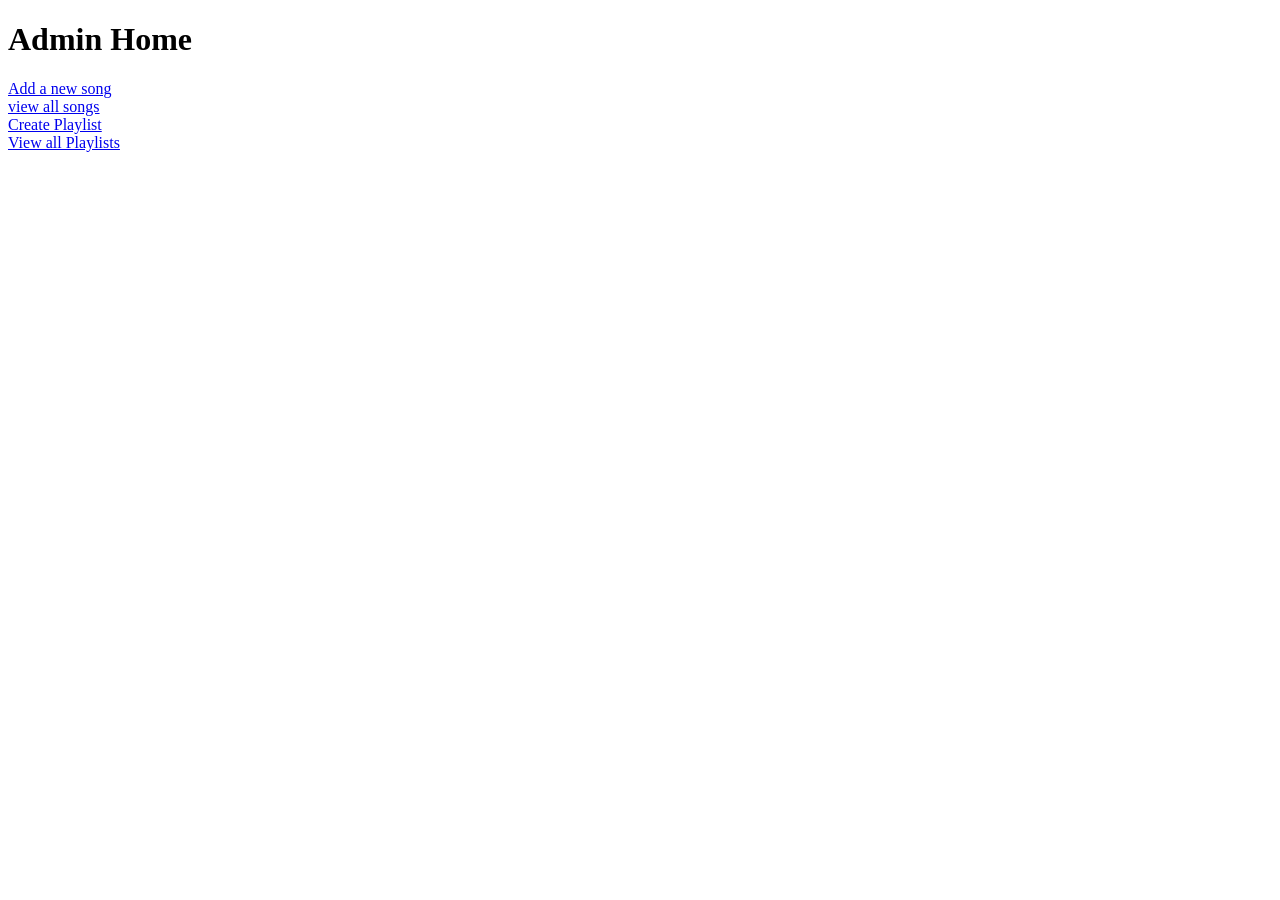
<file: src/main/resources/templates/adminHome.html>
<!DOCTYPE html>
<html>
<head>
<meta charset="ISO-8859-1">
<title>Insert title here</title>
</head>
<body>
<h1>Admin Home</h1>
<a href="newSong">Add a new song</a>
<br/>
<a href="viewSongs">view all songs</a>
<br/>
<a href="createPlaylist">Create Playlist</a>
<br/>
<a href="viewPlaylists">View all Playlists</a>
</body>
</html>
</file>
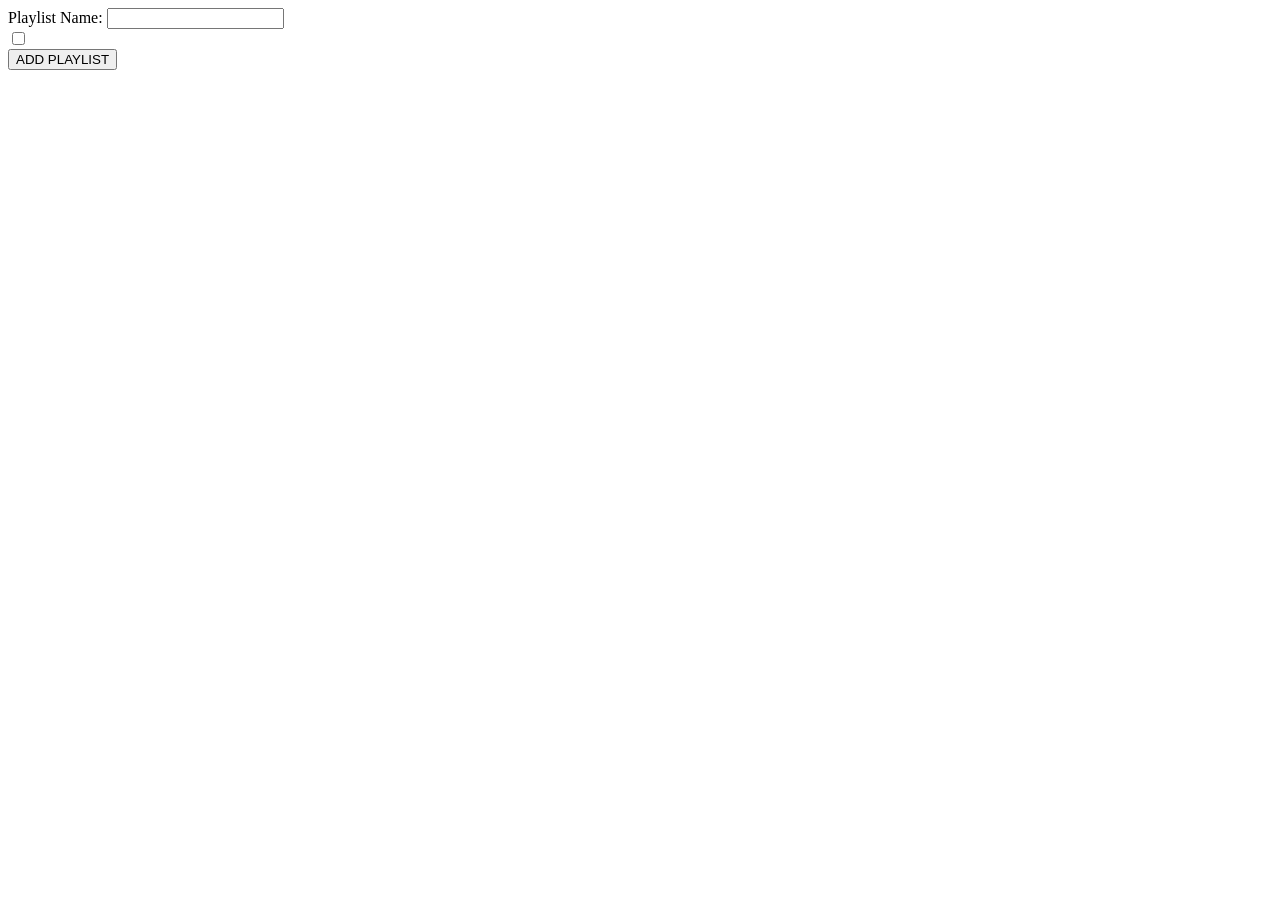
<file: src/main/resources/templates/createPlaylist.html>
<!DOCTYPE html>
<html>
<head>
<meta charset="ISO-8859-1">
<title>Insert title here</title>
</head>
<body>
<form action="addPlaylist" method="post">
<label>Playlist Name:</label>
<input type="text" name="name"/>
<br>
<div th:each="song:${songs}">
<input type="checkbox" th:name="songs" th:value="${song.id}"/>
<label th:text="${song.name}"></label>
</div>
<input type="submit" value="ADD PLAYLIST"/>
</form>
</body>
</html>
</file>
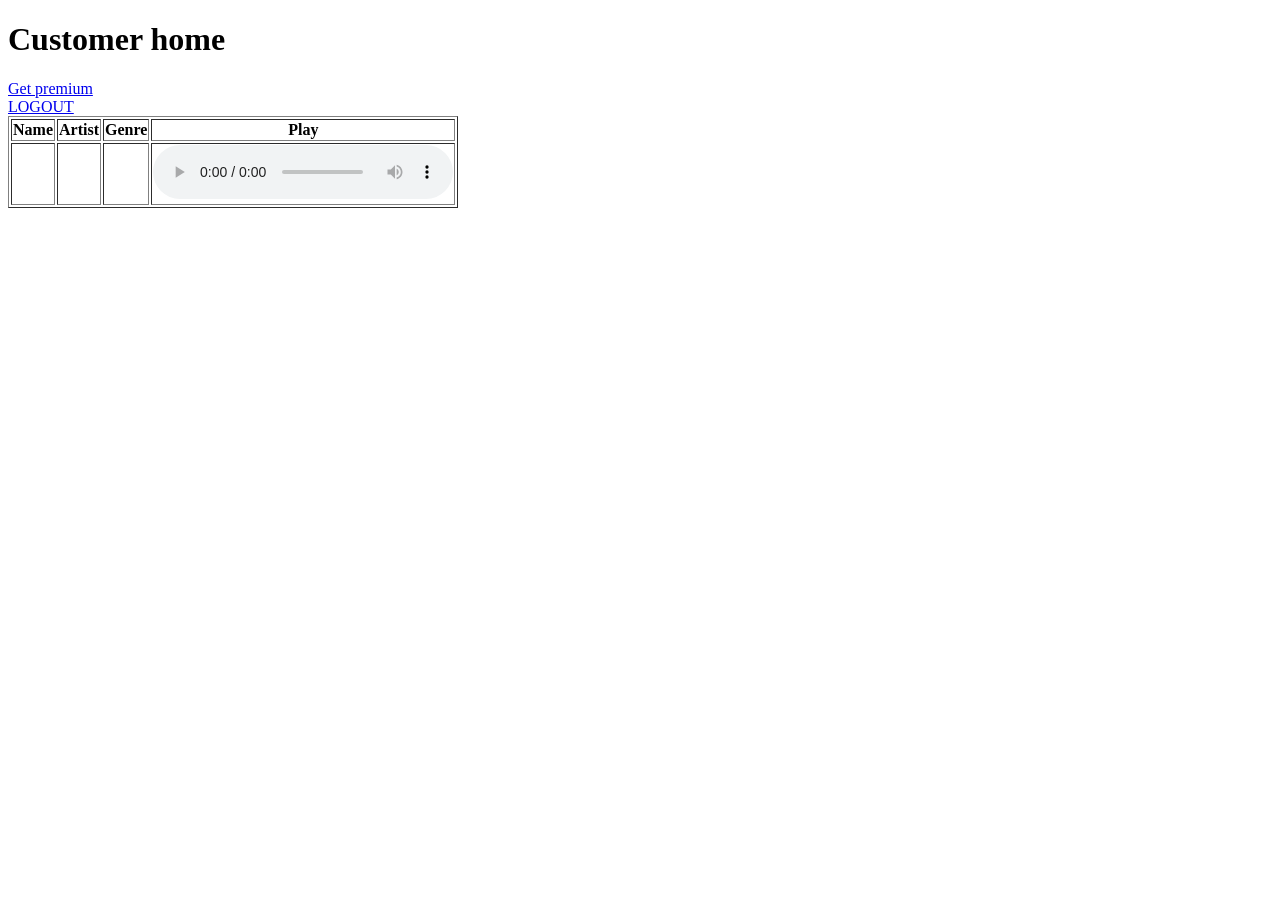
<file: src/main/resources/templates/customerHome.html>
<!DOCTYPE html>
<html>
<head>
<meta charset="ISO-8859-1">
<title>Insert title here</title>
</head>
<body>
<h1>Customer home</h1>
<div th:unless="${isPremium}" class = "non-premium">
<a href = "pay">Get premium</a>
<br>
<a href="logout">LOGOUT</a>
</div>
<div th:if="${isPremium}" class="premium">
<table border>
<thead>
<tr>
<th>Name</th>
<th>Artist</th>
<th>Genre</th>
<th>Play</th>
</tr>
</thead>
<tbody>
<tr th:each="song:${songs}">
<td th:text="${song.name}"></td>
<td th:text="${song.artist}"></td>
<td th:text="${song.genre}"></td>
<td>
<audio controls>
<source th:src="${song.link}" type="audio/mpeg">
</audio>
</td>
</tr>
</tbody>
</table>
</div>
</body>
</html>
</file>
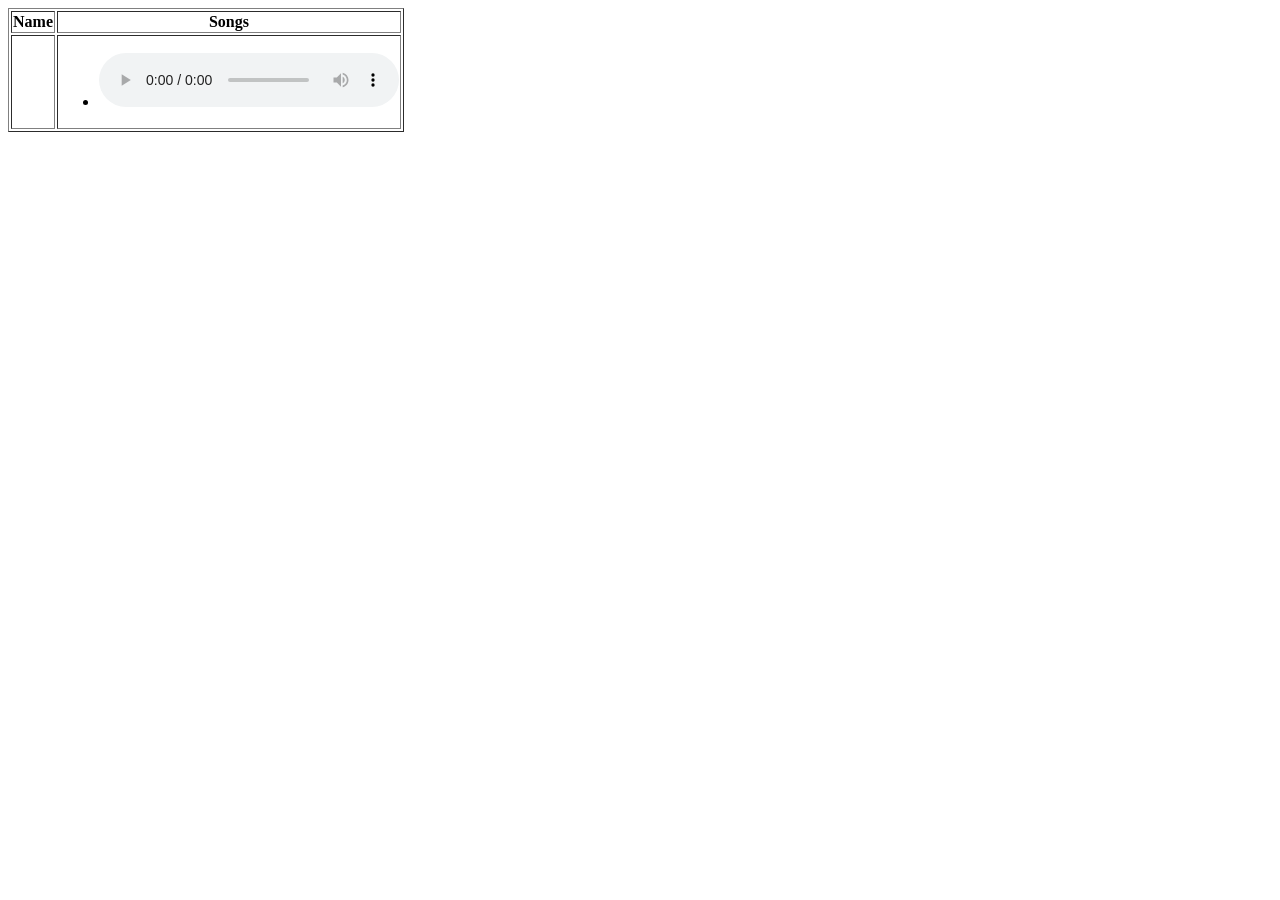
<file: src/main/resources/templates/displayPlaylists.html>
<!DOCTYPE html>
<html>
<head>
<meta charset="ISO-8859-1">
<title>Insert title here</title>
<style type="text/css">
iframe{
 height:200px;
 width:700px;
 }
 </style>
</head>
<body>
<table border>
<thead>
<tr>
<th>Name</th>
<th>Songs</th>
</tr>
</thead>
<tbody>
<tr th:each="plist:${allPlaylists}">
<td th:text="${plist.name}"></td>
<td>
<ul>
<li th:each="song : ${plist.songs}">
<span th:text="${song.name}"></span>
<audio controls>
<source th:src="${song.link}" type="audio/mpeg">
</audio>
</li>
</ul>
</td>
</tr>
</tbody>
</table>
</body>
</html>
</file>
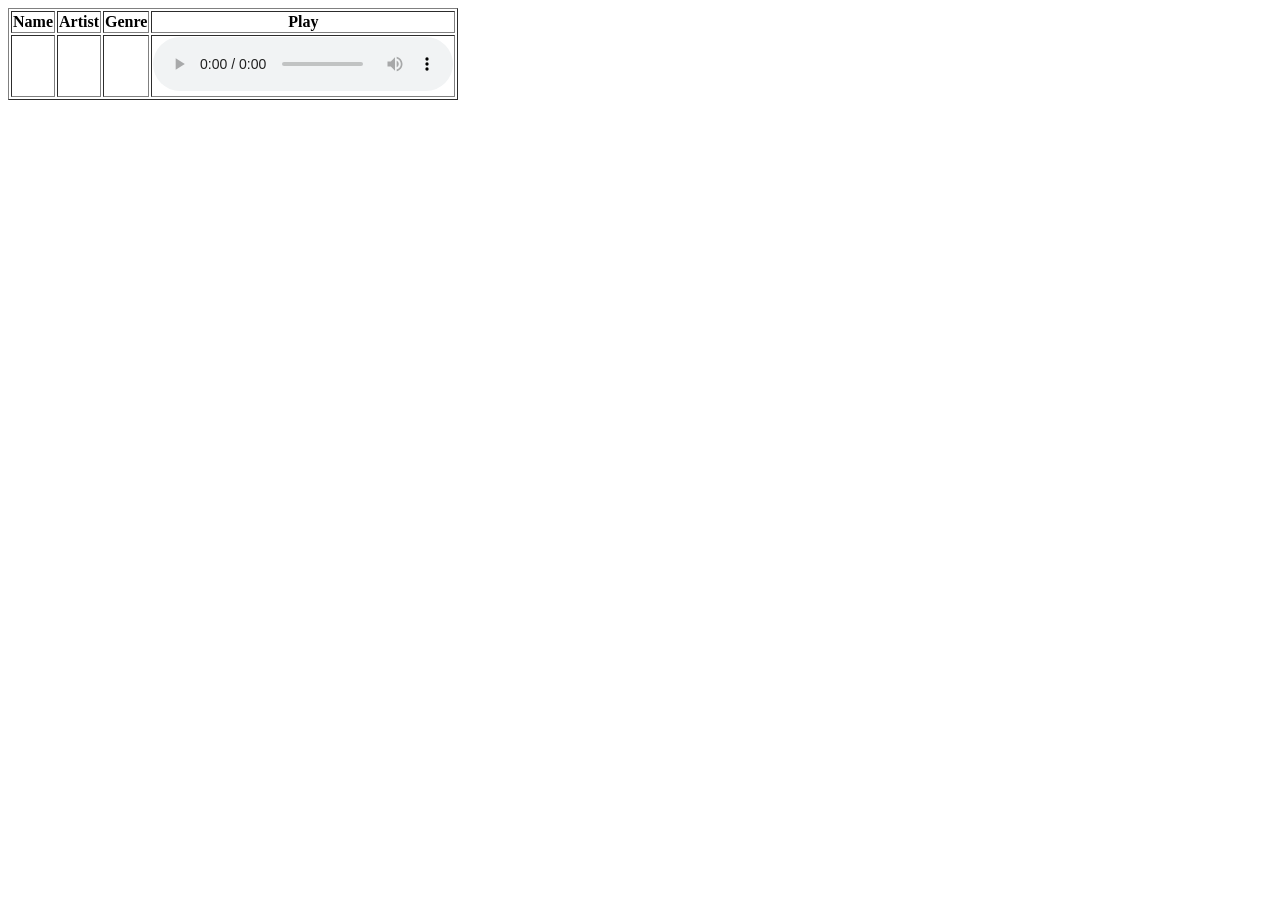
<file: src/main/resources/templates/displaySongs.html>
<!DOCTYPE html>
<html>
<head>
<meta charset="ISO-8859-1">
<title>Insert title here</title>
<style type="text/css">
iframe{
 height:100px;
 width:700px;
 }
 </style>
</head>
<body>
<table border>
<thead>
<tr>
<th>Name</th>
<th>Artist</th>
<th>Genre</th>
<th>Play</th>
</tr>
</thead>
<tbody>
<tr th:each="song:${songs}">
<td th:text="${song.name}"></td>
<td th:text="${song.artist}"></td>
<td th:text="${song.genre}"></td>
<td>
<audio controls>
<source th:src="${song.link}" type="audio/mpeg">
</audio>
</td>
</tr>
</tbody>
</table>
</body>
</html>
</file>
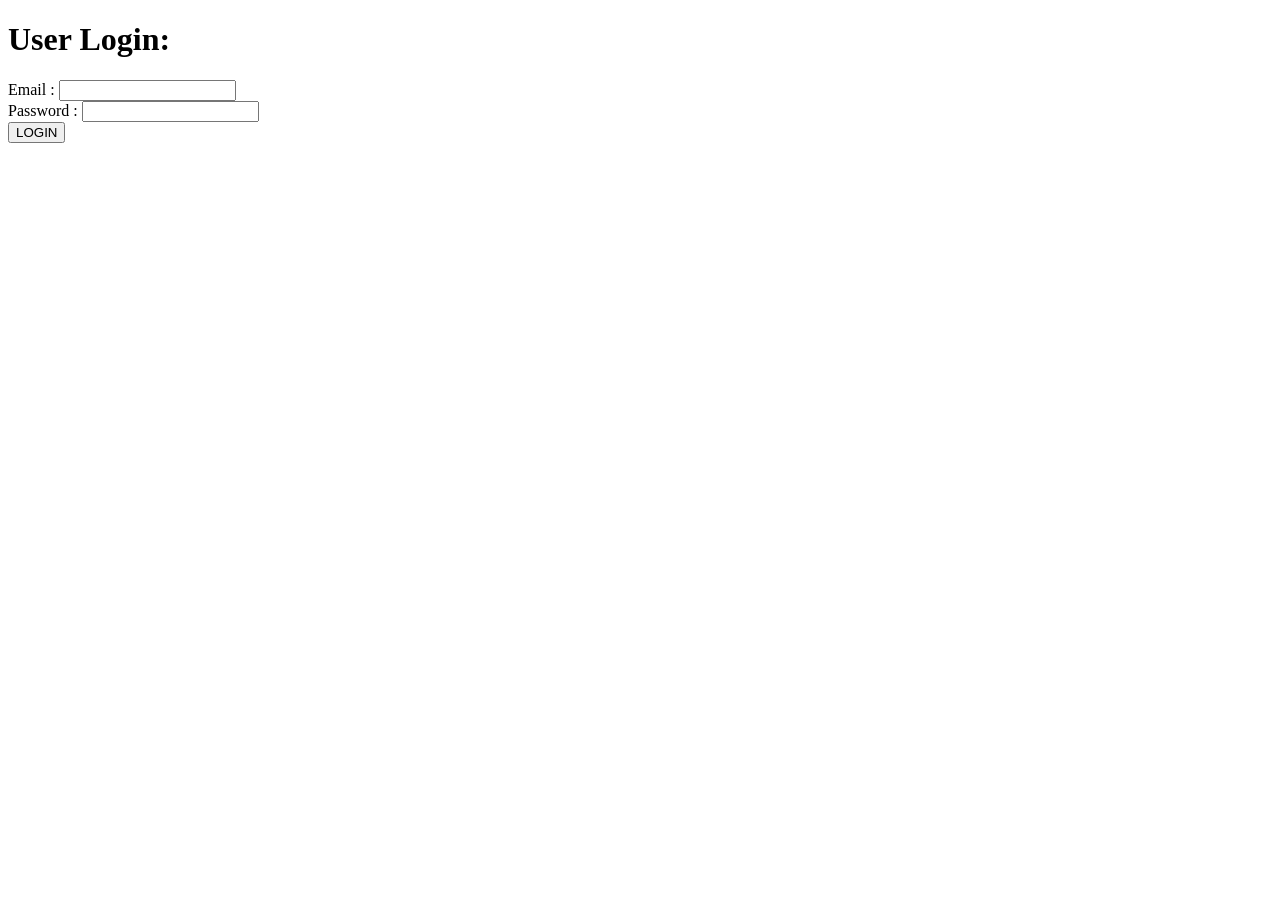
<file: src/main/resources/templates/login.html>
<!DOCTYPE html>
<html>
<head>
<meta charset="ISO-8859-1">
<title>Insert title here</title>
</head>
<h1>User Login:</h1>
<body>
<form action="validate" method="post">
<label>Email :</label>
<input type="email" name="email"/>
<br>
<label>Password :</label>
<input type="password" name="password"/>
<br>
<input type="submit" value="LOGIN"/>
</form>

</body>
</html>
</file>
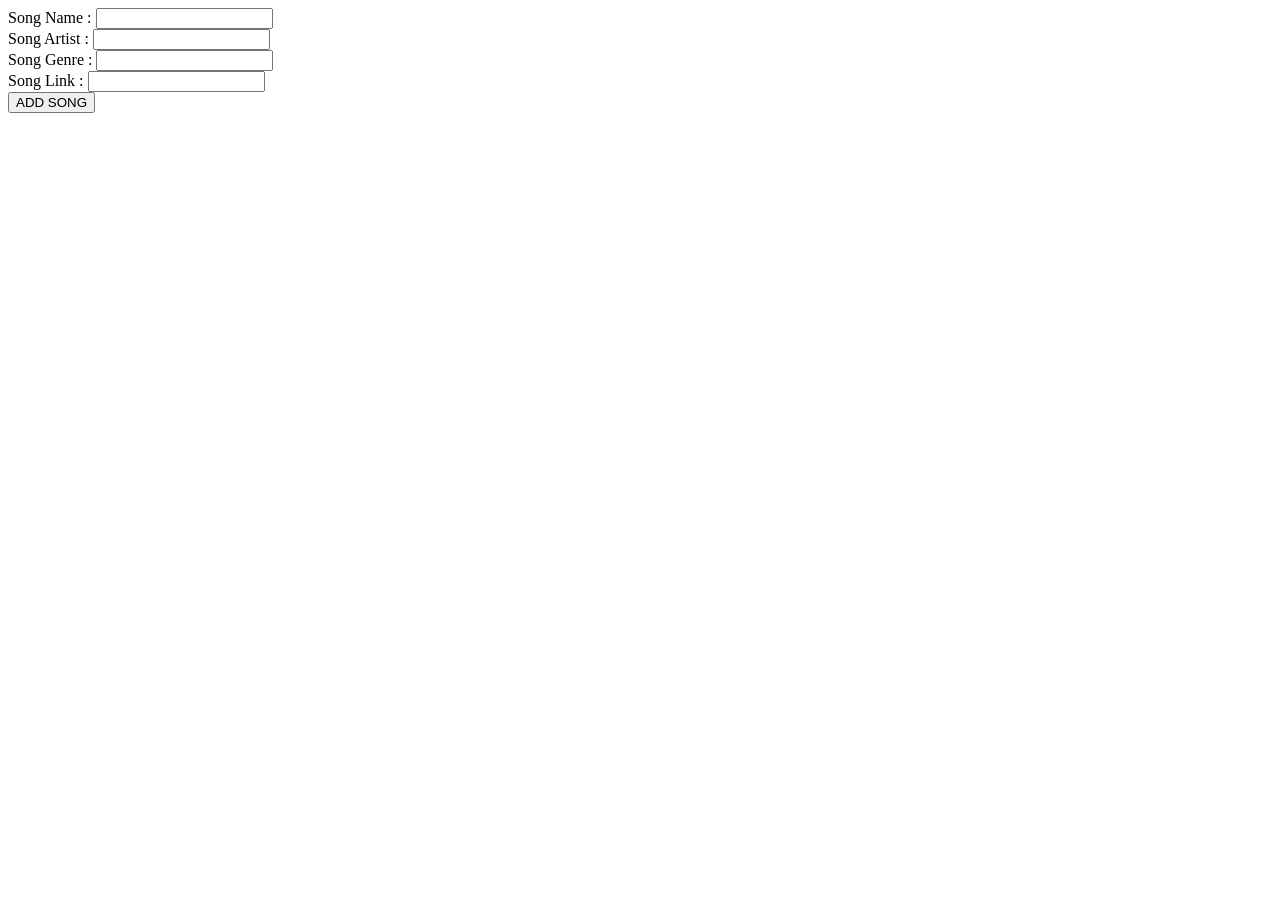
<file: src/main/resources/templates/newSong.html>
<!DOCTYPE html>
<html>
<head>
<meta charset="ISO-8859-1">
<title>Insert title here</title>
</head>
<body>
<form action="addSong" method="post">
<label>Song Name :</label>
<input type ="text" name="name"/>
<br/>
<label>Song Artist :</label>
<input type ="text" name="artist"/>
<br/>
<label>Song Genre :</label>
<input type ="text" name="genre"/>
<br/>
<label>Song Link :</label>
<input type ="text" name="link"/>
<br/>
<input type="submit" value="ADD SONG"/>
</form>
</body>
</html>
</file>
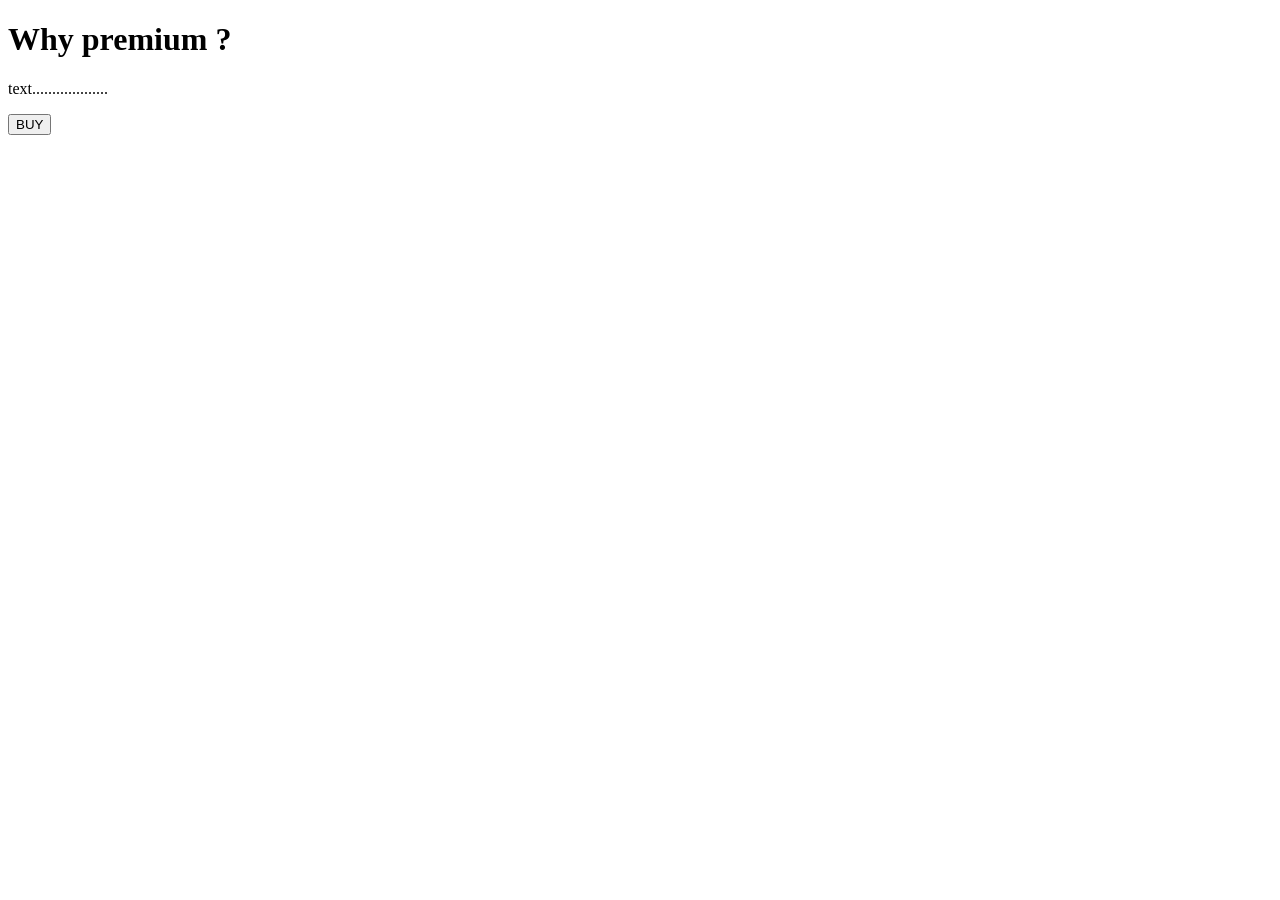
<file: src/main/resources/templates/pay.html>
<!DOCTYPE html>
<html xmlns:th="https://www.thymeleaf.org">
<head>
<meta charset="ISO-8859-1">
	
	<title>View Course</title>
	<script src="https://checkout.razorpay.com/v1/checkout.js"></script>
	<script src="https://code.jquery.com/jquery-3.5.1.min.js"></script>

</head>
<body>
<div>

		<h1>Why premium ? </h1>
		<p>text...................</p>
		
    	<form id="payment-form">
	        <button type="submit" class="buy-button" >BUY</button>
	    </form>
   
</div>

<script>
$(document).ready(function() {
    $(".buy-button").click(function(e) {
        e.preventDefault();
        var form = $(this).closest('form');
        
        
        createOrder();
    });
});

function createOrder() {
	
    $.post("/createOrder")
        .done(function(order) {
            order = JSON.parse(order);
            var options = {
                "key": "rzp_test_pvGIc9JvXWZTVS",
                "amount": order.amount_due.toString(),
                "currency": "INR",
                "name": "Tune Hub",
                "description": "Test Transaction",
                "order_id": order.id,
                "handler": function (response) {
                    verifyPayment(response.razorpay_order_id, response.razorpay_payment_id, response.razorpay_signature);
                },
                "prefill": {
                    "name": "Your Name",
                    "email": "test@example.com",
                    "contact": "9999999999"
                },
                "notes": {
                    "address": "Your Address"
                },
                "theme": {
                    "color": "#F37254"
                }
            };
            var rzp1 = new Razorpay(options);
            rzp1.open();
        })
        .fail(function(error) {
            console.error("Error:", error);
        });
}

function verifyPayment(orderId, paymentId, signature) {
     $.post("/verify", { orderId: orderId, paymentId: paymentId, signature: signature })
         .done(function(isValid) {
             if (isValid) {
                 alert("Payment successful");
                 window.location.href='payment-success';
             } else {
                 alert("Payment failed");
                 window.location.href='payment-failure';
             }
         })
         .fail(function(error) {
             console.error("Error:", error);
         });
}
</script>
</body>
</html>
</file>
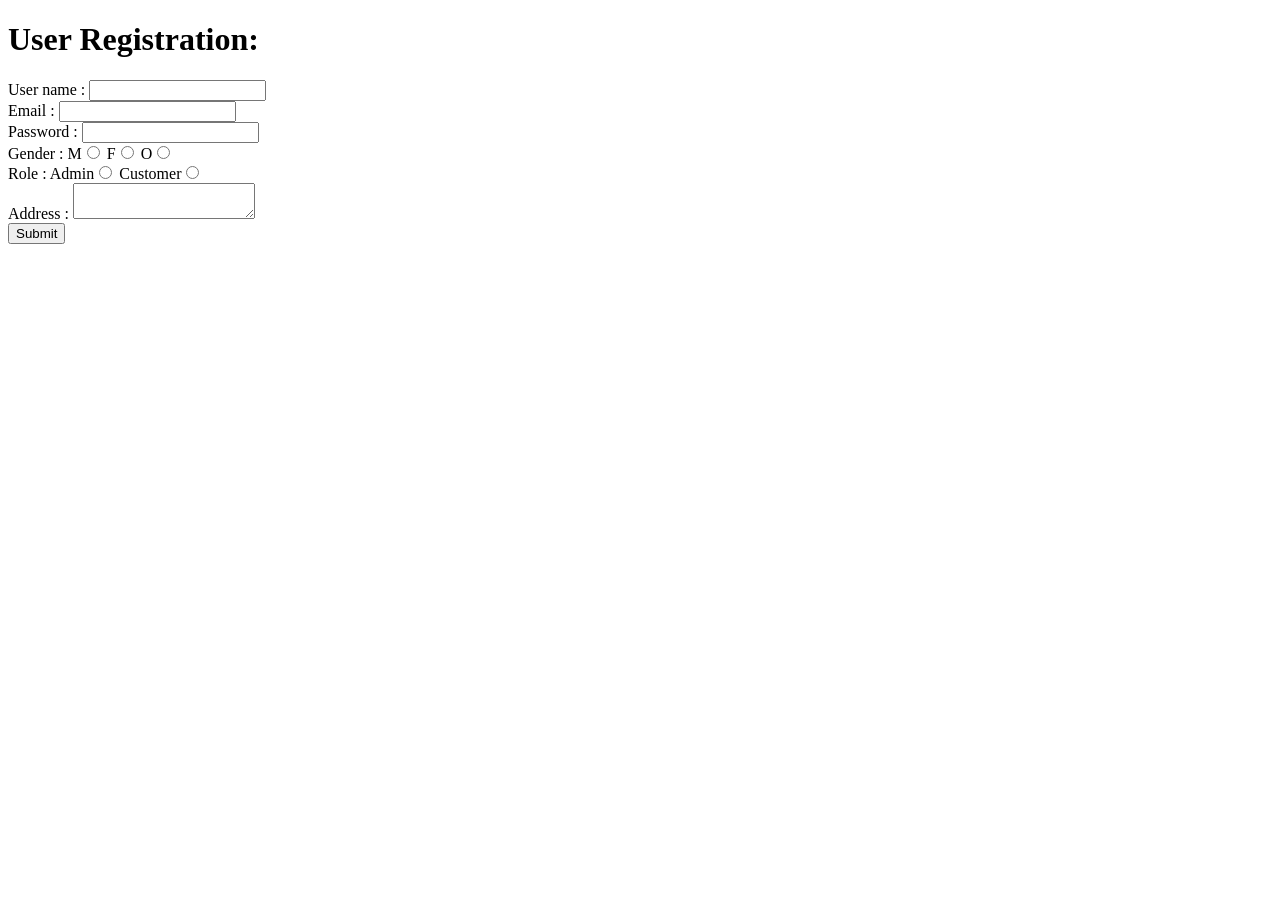
<file: src/main/resources/templates/registration.html>
<!DOCTYPE html>
<html>
<head>
<meta charset="ISO-8859-1">
<title>Insert title here</title>
</head>
<body>
<h1>User Registration:</h1>
<form action="register" method="post">
<label>User name :</label>
<input type="text" name="username"/>
<br>
<label>Email :</label>
<input type="email" name="email"/>
<br>
<label>Password :</label>
<input type="password" name="password"/>
<br>
<label>Gender :</label>
M<input type="radio" name="gender" value="male"/>
F<input type="radio" name="gender" value="female"/>
O<input type="radio" name="gender" value="other">
<br>
<label>Role :</label>
Admin<input type="radio" name="role" value="admin"/>
Customer<input type="radio" name="role" value="customer"/>
<br>
<label>Address :</label>
<textarea name="address"></textarea>
<br>
<input type="submit"/>
</form>
</body>
</html>
</file>
